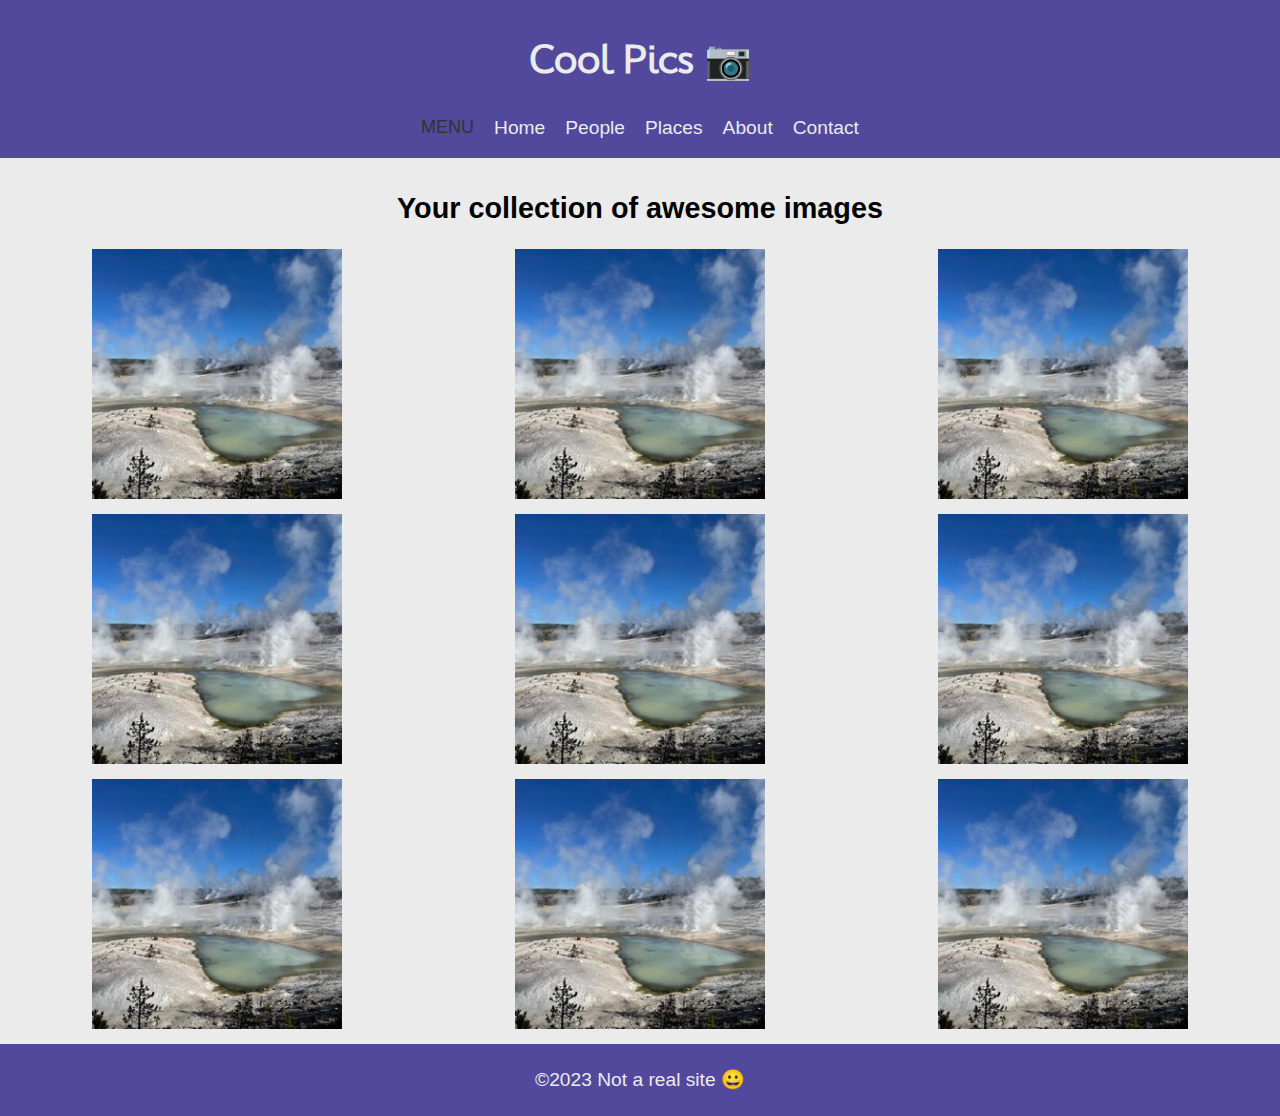
<file: coolpics/index.html>
<!DOCTYPE html>
<html lang="en">
<head>
    <meta charset="UTF-8">
    <meta name="viewport" content="width=device-width, initial-scale=1.0">
    <meta name="description" content="A collection of cool pictures">
    <meta name="author" content="Zackary Sinclair">
    <link rel="stylesheet" href="coolpics.css">
    <script src="coolpics.js" defer></script>
    <title>Cool Pics 📷</title>
</head>
<body>
    <header>
        <h1>Cool Pics 📷</h1>
        <nav>
            <button class="menu-button">Menu</button>
            <a href="index.html">Home</a>
            <a href="coolpics/index.html">People</a>
            <a href="">Places</a>
            <a href="">About</a>
            <a href="">Contact</a>
            

        </nav>
    </header>
    <main>
        <h2>Your collection of awesome images</h2>
        <section class="gallery">
            <figure>
                <img src="norris-sm.jpeg" alt="Awesome pic">
            </figure>
            <figure>
                <img src="norris-sm.jpeg" alt="Awesome pic">
            </figure>
            <figure>
                <img src="norris-sm.jpeg" alt="Awesome pic">
            </figure>
            <figure>
                <img src="norris-sm.jpeg" alt="Awesome pic">
            </figure>
            <figure>
                <img src="norris-sm.jpeg" alt="Awesome pic">
            </figure>
            <figure>
                <img src="norris-sm.jpeg" alt="Awesome pic">
            </figure>
            <figure>
                <img src="norris-sm.jpeg" alt="Awesome pic">
            </figure>
            <figure>
                <img src="norris-sm.jpeg" alt="Awesome pic">
            </figure>
            <figure>
                <img src="norris-sm.jpeg" alt="Awesome pic">
            </figure>
        </section>
    </main>
    <footer>
        <p>©2023 Not a real site 😀</p>
    </footer>
    
</body>
</html>
</file>
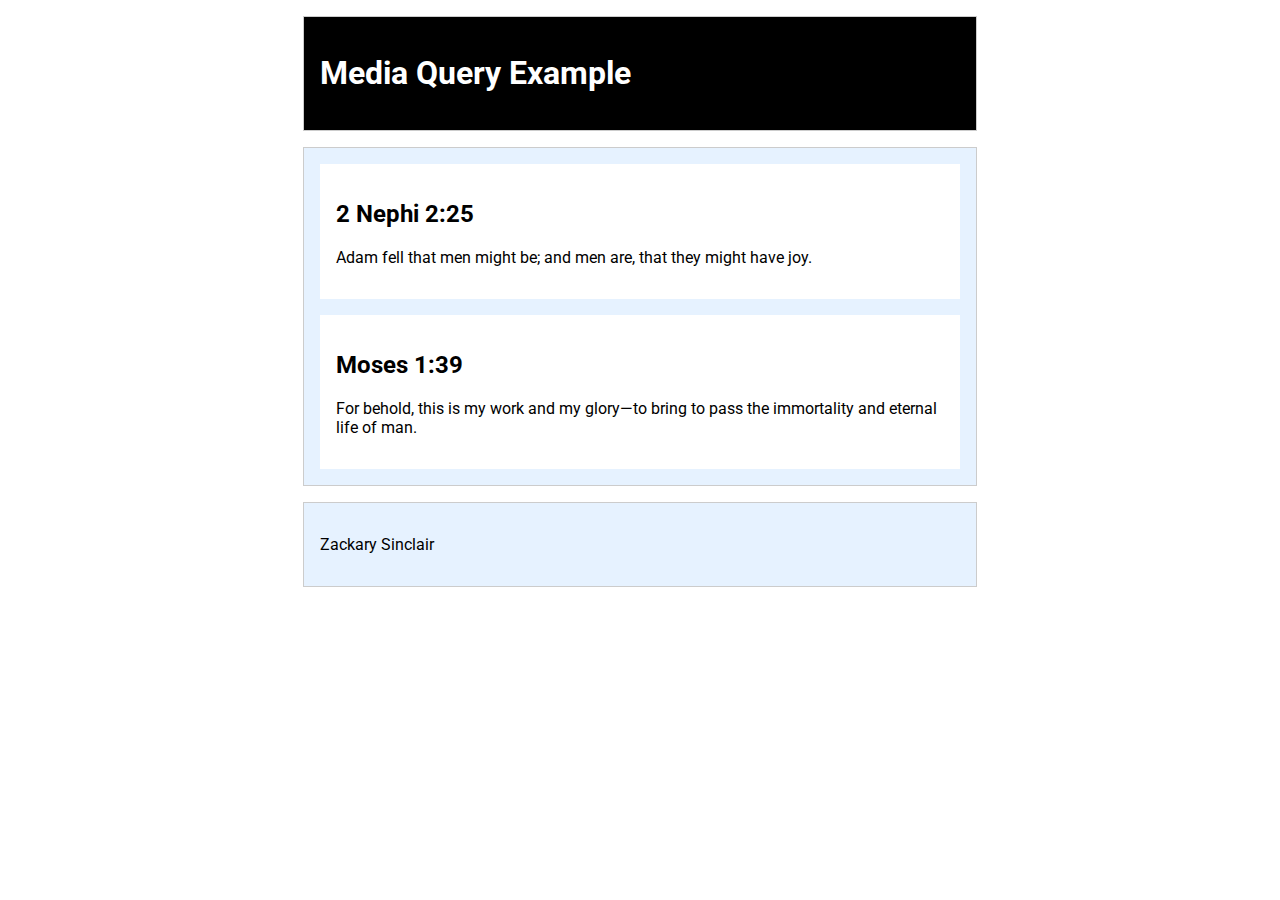
<file: media-query.html>
<!DOCTYPE html>
<html lang="en">
<head>
    <meta charset="UTF-8">
    <meta name="viewport" content="width=device-width, initial-scale=1.0">
    <title>Media Query Example</title>
    <link href="https://fonts.googleapis.com/css2?family=Roboto:wght@400;700&display=swap" rel="stylesheet">
    <link rel="stylesheet" href="media-query.css">
</head>
<body>
    <header>
        <h1>Media Query Example</h1>
    </header>
    <main>
        <section>
            <h2>2 Nephi 2:25</h2>
            <p>Adam fell that men might be; and men are, that they might have joy.</p>
        </section>
        <section>
            <h2>Moses 1:39</h2>
            <p>For behold, this is my work and my glory—to bring to pass the immortality and eternal life of man.</p>
        </section>
    </main>
    <footer>
        <p>Zackary Sinclair</p>
    </footer>
</body>
</html>
</file>
<file: coolpics/coolpics.css>
/* coolpics.css */
@import url("https://fonts.googleapis.com/css2?family=Mooli&display=swap");

:root {
    --primary-color: #52489c;
    --secondary-color: #59c3c3;
    --accent-color: #f45b69;
    --text-dark: #333;
    --text-light: #ebebeb;
    --primary-font: Arial, Helvetica, sans-serif;
    --secondary-font: Mooli, sans-serif;
}

body {
    font-family: var(--primary-font);
    font-size: 1.2em;
    background-color: var(--text-light);
    margin: 0;
    padding: 0;
}

header {
    background-color: var(--primary-color);
    color: var(--text-light);
    padding: 10px;
    text-align: center;
}

header h1 {
    font-family: var(--secondary-font);
}

header nav a {
    color: var(--text-light);
    margin: 0 10px;
    text-decoration: none;

}

header .menu-btn {
    background: none;
    border: none;
    color: var(--light)
    cursor: pointer;
}

main {
    padding: 10px;
    text-align: center;
}

.gallery {
    display: grid;
    gap: 10px;
}

.gallery figure {
    margin: 0px;
}

.gallery img {
    max-width: 100%;
    height: 250px;
    width: 250px;
    object-fit: cover;
}

footer {
    background-color: var(--primary-color);
    color: var(--text-light);
    text-align: center;
    padding: 5px;
}

@media (min-width: 700px) {
    .gallery {
        grid-template-columns: repeat(2, 1fr);
    }
}

@media (min-width: 1000px) {
    header nav {
        display: flex;
        justify-content: center;
        align-items: center;
    }
    header .menu-btn {
        display: none;
    }

    .gallery {
        grid-template-columns: repeat(3, 1fr);
    }
}

.menu-button {
    background: none;
    border: none;
    color: #333;
    font-size: 18px;
    cursor: pointer;
    padding: 10px;
    text-transform: uppercase;
}

/* Add some hover effects */
.menu-button:hover {
    color: #007BFF;
}
</file>
<file: media-query.css>
@import url('https://fonts.googleapis.com/css2?family=Roboto:wght@400;700&display=swap');

body {
    font-family: 'Roboto', sans-serif;
    margin: 0;
    padding: 0;
    box-sizing: border-box;
}

header, main, footer {
    max-width: 640px;
    margin: 1rem auto;
    border: 1px solid #ccc;
    padding: 1rem;
    background-color: #e6f2ff;
}
main {
    display: grid;
    grid-template-columns: 1fr;
    gap: 1rem;
}

section {
    padding: 1rem;
    background-color: #ffffff;
}

@media screen and (min-width: 500px) {
    header {
        background-color: #000000;
        color: #ffffff;
    }
    
    main {
    grid-template-columns: 1fr 1 fr;
    }
}
</file>
